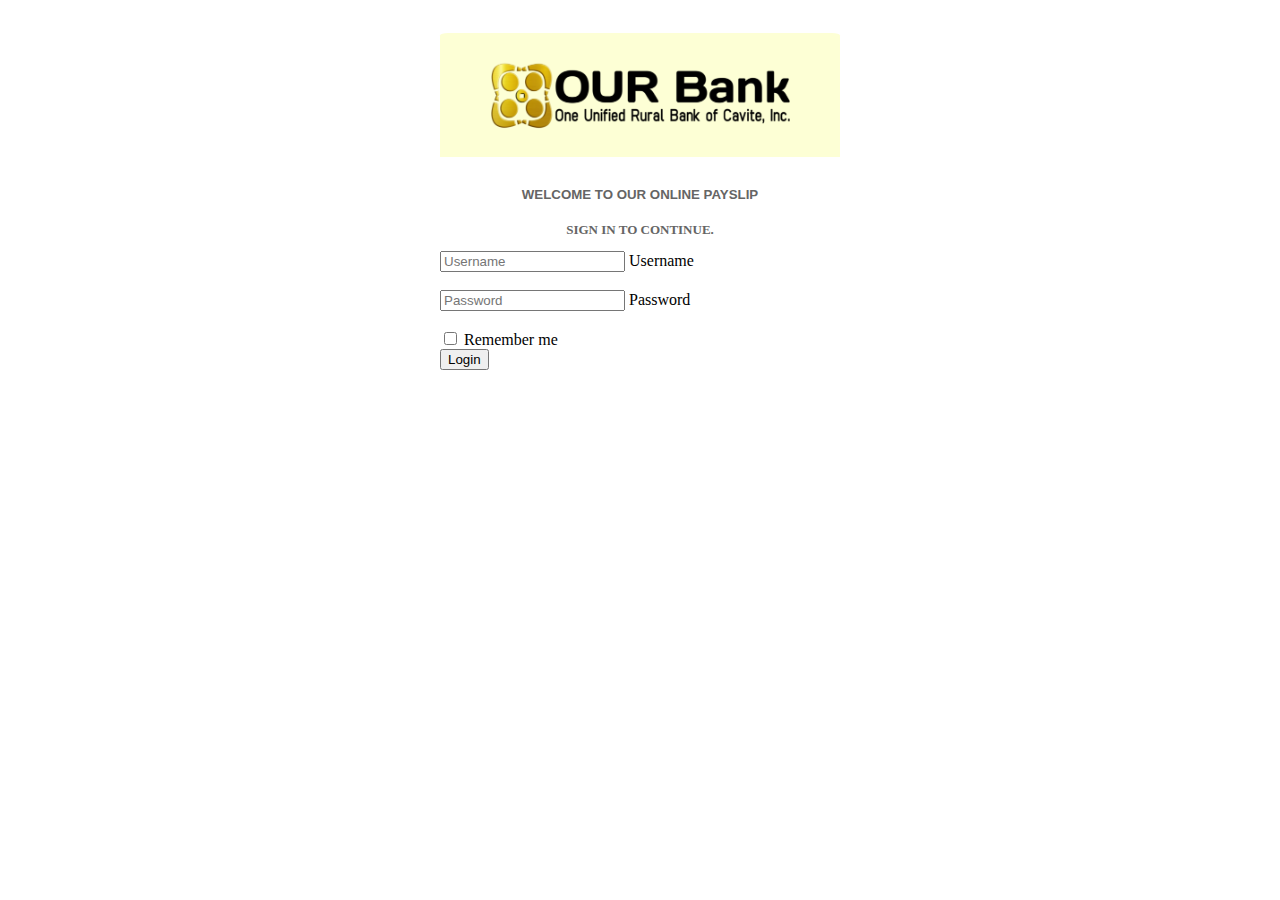
<file: index.html>
<!DOCTYPE html>
<html lang="en">
<head>
  <meta charset="UTF-8">
  <meta http-equiv="X-UA-Compatible" content="IE=edge">
  <meta name="viewport" content="width=device-width, initial-scale=1.0">
  <meta name="author" content="Jaypee Bolonia">
  <meta name="description" content="A payslip web app for OUR Bank.">
  <link rel="icon" href="images/favicon.ico">
  <title>OUR  Bank Payslip</title>

  <!-- bootstrap -->
  <link href="https://cdn.jsdelivr.net/npm/bootstrap@5.2.1/dist/css/bootstrap.min.css" rel="stylesheet" integrity="sha384-iYQeCzEYFbKjA/T2uDLTpkwGzCiq6soy8tYaI1GyVh/UjpbCx/TYkiZhlZB6+fzT" crossorigin="anonymous">



  <!-- Custom CSS -->
  <link rel="stylesheet" href="styless.css">
</head>

<body>

 <div class="container-fluid">  

  <div class="login-form">
    <div class="form-head">
      <div class="row">
        <div class="col"><img class="logo-image" src="images/logo.png" alt="logo"></div>
      </div>
    </div>
      <h5>WELCOME TO OUR ONLINE PAYSLIP</h5>
      <p class="signin-text">SIGN IN TO CONTINUE.</p>
    
      <div class="form-body">

        <form>
          <div class="form-floating">
            <input type="text" class="form-control" id="floatingInput" placeholder="Username">
            <label for="floatingInput">Username</label>
          </div><br>
          <div class="form-floating">
            <input type="password" class="form-control" id="floatingPassword" placeholder="Password">
            <label for="floatingPassword">Password</label>
          </div><br>
      
          <div class="checkbox mb-3">
            <label>
              <input type="checkbox" value="remember-me"> Remember me
            </label>
          </div>
          <button class="w-100 btn btn-lg btn-primary login-btn" type="button">Login</button>
        </form>


      </div>
  </div>
   
 </div>









<script src="https://cdn.jsdelivr.net/npm/@popperjs/core@2.11.6/dist/umd/popper.min.js" integrity="sha384-oBqDVmMz9ATKxIep9tiCxS/Z9fNfEXiDAYTujMAeBAsjFuCZSmKbSSUnQlmh/jp3" crossorigin="anonymous"></script>
<script src="https://cdn.jsdelivr.net/npm/bootstrap@5.2.1/dist/js/bootstrap.bundle.min.js" integrity="sha384-u1OknCvxWvY5kfmNBILK2hRnQC3Pr17a+RTT6rIHI7NnikvbZlHgTPOOmMi466C8" crossorigin="anonymous"></script>

<script type="text/javascript" src="index.js"></script>

</body>
</html>
</file>
<file: styless.css>
body{
  text-align: center;
}


h5{
  font-family: "Source Sans Pro", sans-serif;
  color: #656565;
  margin: 30px 0 20px;
}


.container-fluid{
  margin: 0;
}

.login-form{
  width: 400px;
  display: inline-block;
  margin-top: 2%;
}

.form-head{
  display: inline-block;
  background-color: #fdffd5;
  width: 400px;
  border-top-left-radius: 2%;
  border-top-right-radius: 2%;
}

.logo-image{
  height: 100px;
  width: 300px;
  margin: 10px 0;
}

.signin-text{
  font-size: small;
  color: #656565;
  font-weight: bold;
}

.form-body{
  text-align: left;
}
</file>
